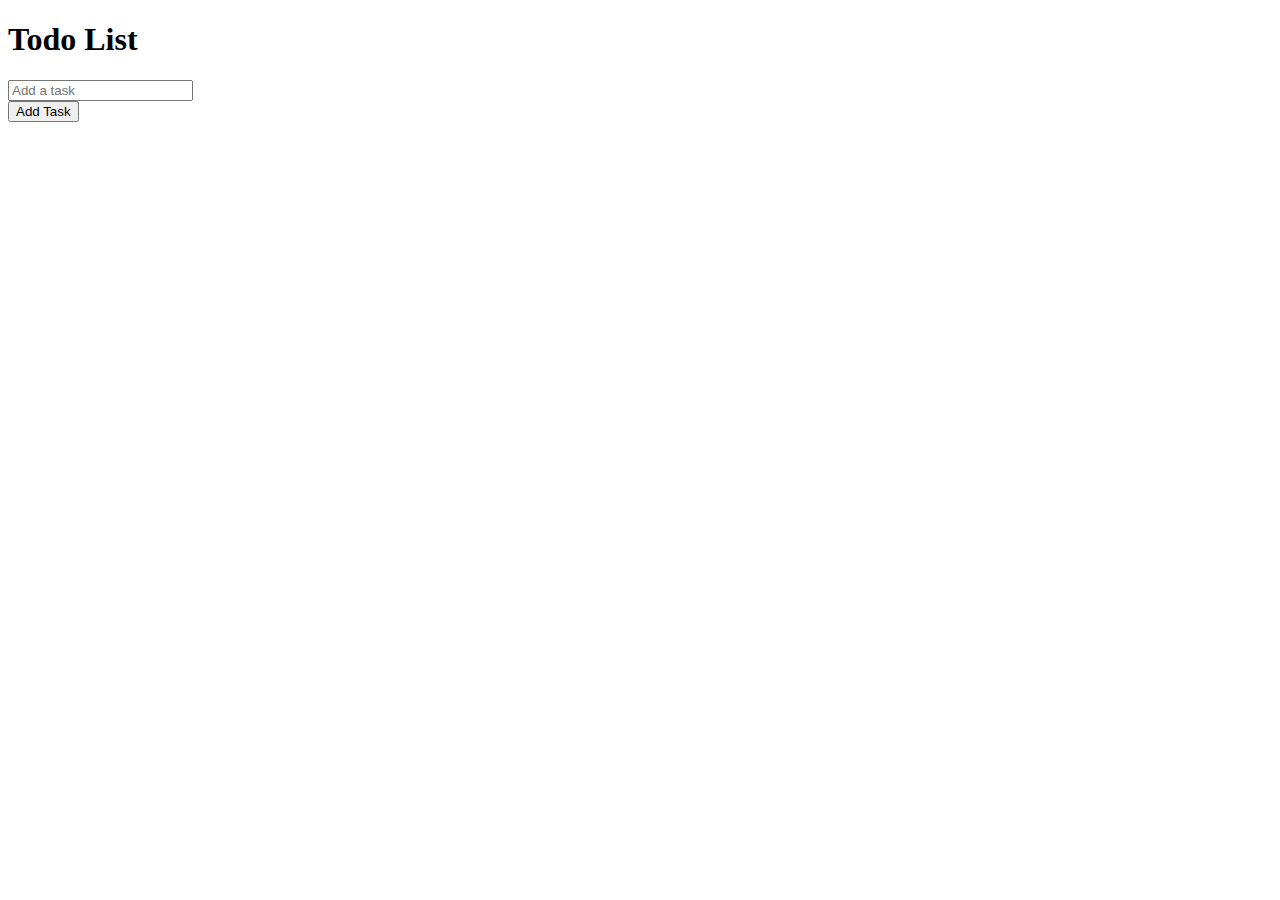
<file: index.html>
<!DOCTYPE html>
<html lang="en">
<head>
    <meta charset="UTF-8">
    <meta http-equiv="X-UA-Compatible" content="IE=edge">
    <meta name="viewport" content="width=device-width, initial-scale=1.0">
    <link href="https://cdn.jsdelivr.net/npm/bootstrap@5.3.0-alpha3/dist/css/bootstrap.min.css" rel="stylesheet" integrity="sha384-KK94CHFLLe+nY2dmCWGMq91rCGa5gtU4mk92HdvYe+M/SXH301p5ILy+dN9+nJOZ" crossorigin="anonymous">
<script src="https://cdn.jsdelivr.net/npm/bootstrap@5.3.0-alpha3/dist/js/bootstrap.bundle.min.js" integrity="sha384-ENjdO4Dr2bkBIFxQpeoTz1HIcje39Wm4jDKdf19U8gI4ddQ3GYNS7NTKfAdVQSZe" crossorigin="anonymous"></script>
    <script src="Todo.js"></script>
    <title>Todo List</title>
</head>
<body>
    <div class="container w-25 mt-5">
    <h1 class="h1 text-center">Todo List</h1>
    <div class="input-group">
    <input id="taskInput" type="text" placeholder="Add a task" class="form-control border border-primary" required>
</div>
    <button onclick="addTask()" class="btn btn-primary mt-2">Add Task</button>
    <ul id="taskList"></ul>
</div>

</body>
</html>
</file>
